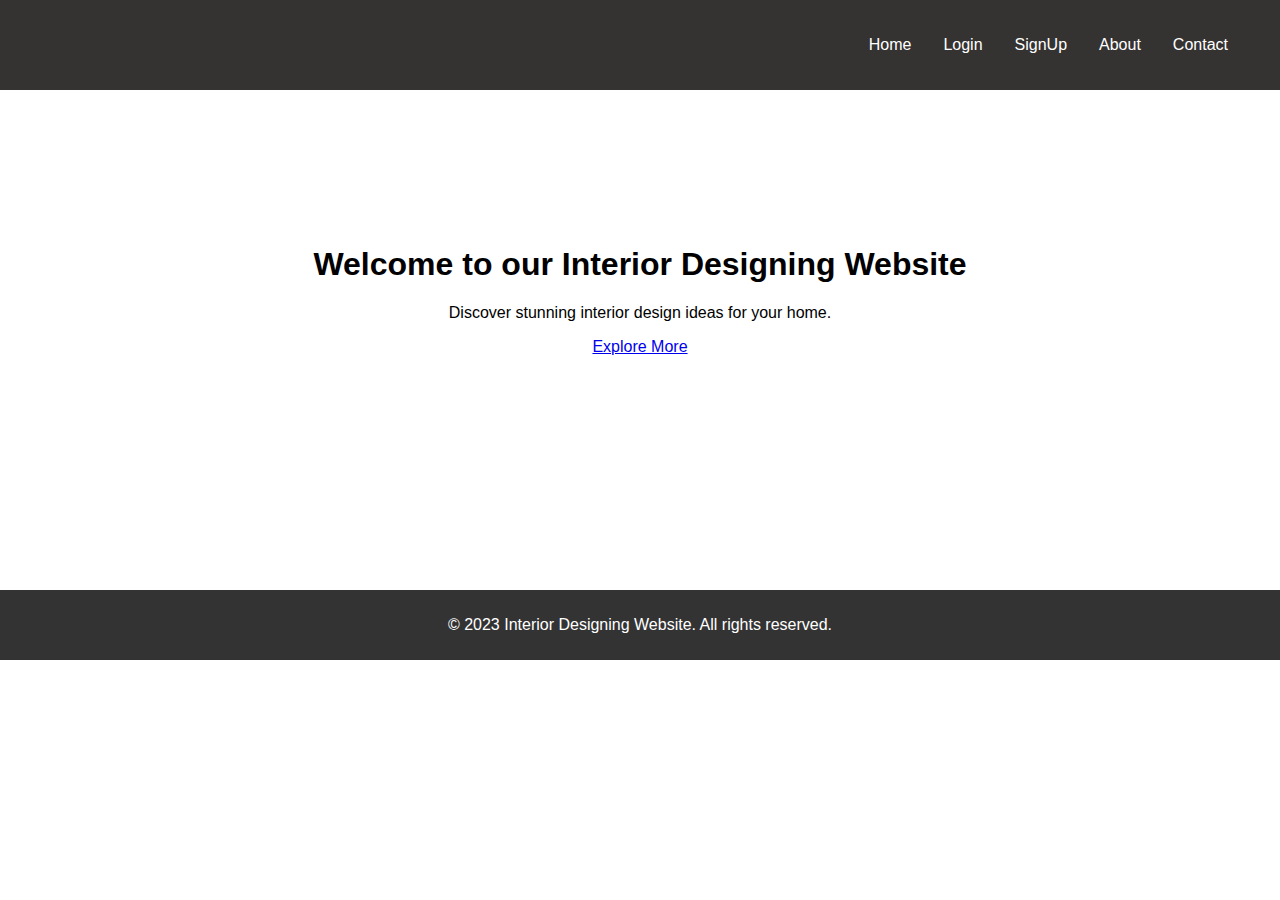
<file: index.html>
<!DOCTYPE html>
<html lang="en">
<head>
    <meta charset="UTF-8">
    <meta name="viewport" content="width=device-width, initial-scale=1.0">
    <title>Interior Designing Website</title>
    <link rel="stylesheet" href="styles.css">
</head>
<body>
    <header>
        <nav>
            <ul>
                <li><a href="index.html">Home</a></li>
                <li><a href="signin.html">Login</a></li>
                <li><a href="signup.html">SignUp</a></li>
                <li><a href="about.html">About</a></li>
                <li><a href="contact.html">Contact</a></li>
            </ul>
        </nav>
    </header>
    <main>
        <div id="bg">
        <section>
            <h1>Welcome to our Interior Designing Website</h1>
            <p>Discover stunning interior design ideas for your home.</p>
            <a href="#services" class="btn">Explore More</a>
        </section>
        <section id="services" class="services">
            <!-- Add your services content here -->
        </section>
        <section class="gallery">
            <!-- Add your gallery content here -->
        </section>
        </div>
    </main>
    <footer>
        <p>&copy; 2023 Interior Designing Website. All rights reserved.</p>
    </footer>
</body>
</html>
</file>
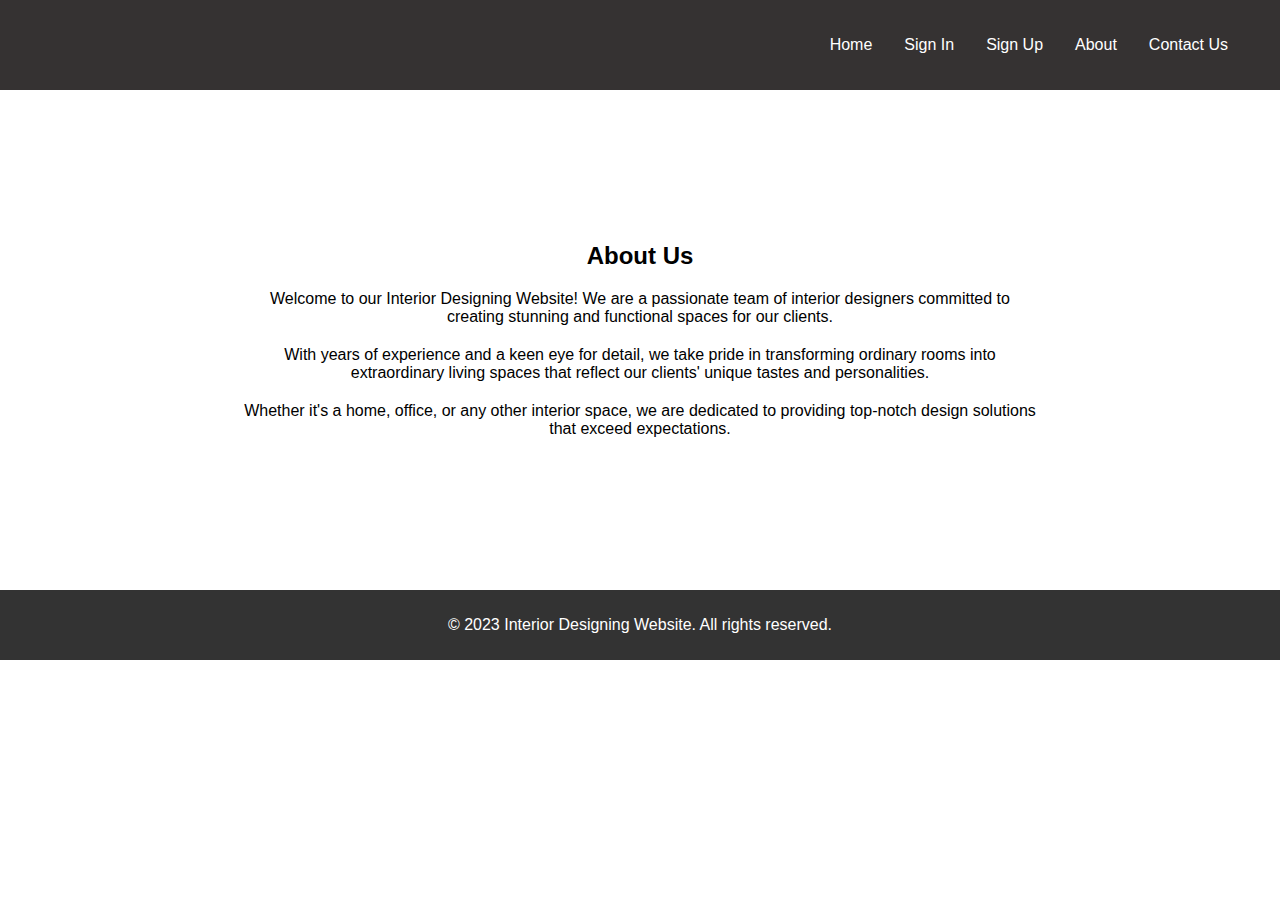
<file: about.html>
<!DOCTYPE html>
<html lang="en">
<head>
    <meta charset="UTF-8">
    <meta name="viewport" content="width=device-width, initial-scale=1.0">
    <title>Interior Designing Website - About</title>
    <link rel="stylesheet" href="styles3.css">
</head>
<body>
    <header>
        <nav>
            <ul>
                <li><a href="index.html">Home</a></li>
                <li><a href="signin.html">Sign In</a></li>
                <li><a href="signup.html">Sign Up</a></li>
                <li><a href="about.html">About</a></li>
                <li><a href="contact.html">Contact Us</a></li>
            </ul>
        </nav>
    </header>
    <main>
        <div id="bg">
        <section class="about-content">
            <h2>About Us</h2>
            <p>Welcome to our Interior Designing Website! We are a passionate team of interior designers committed to creating stunning and functional spaces for our clients.</p>
            <p>With years of experience and a keen eye for detail, we take pride in transforming ordinary rooms into extraordinary living spaces that reflect our clients' unique tastes and personalities.</p>
            <p>Whether it's a home, office, or any other interior space, we are dedicated to providing top-notch design solutions that exceed expectations.</p>
        </section>
        </div>
    </main>
    <footer>
        <p>&copy; 2023 Interior Designing Website. All rights reserved.</p>
    </footer>
</body>
</html>
</file>
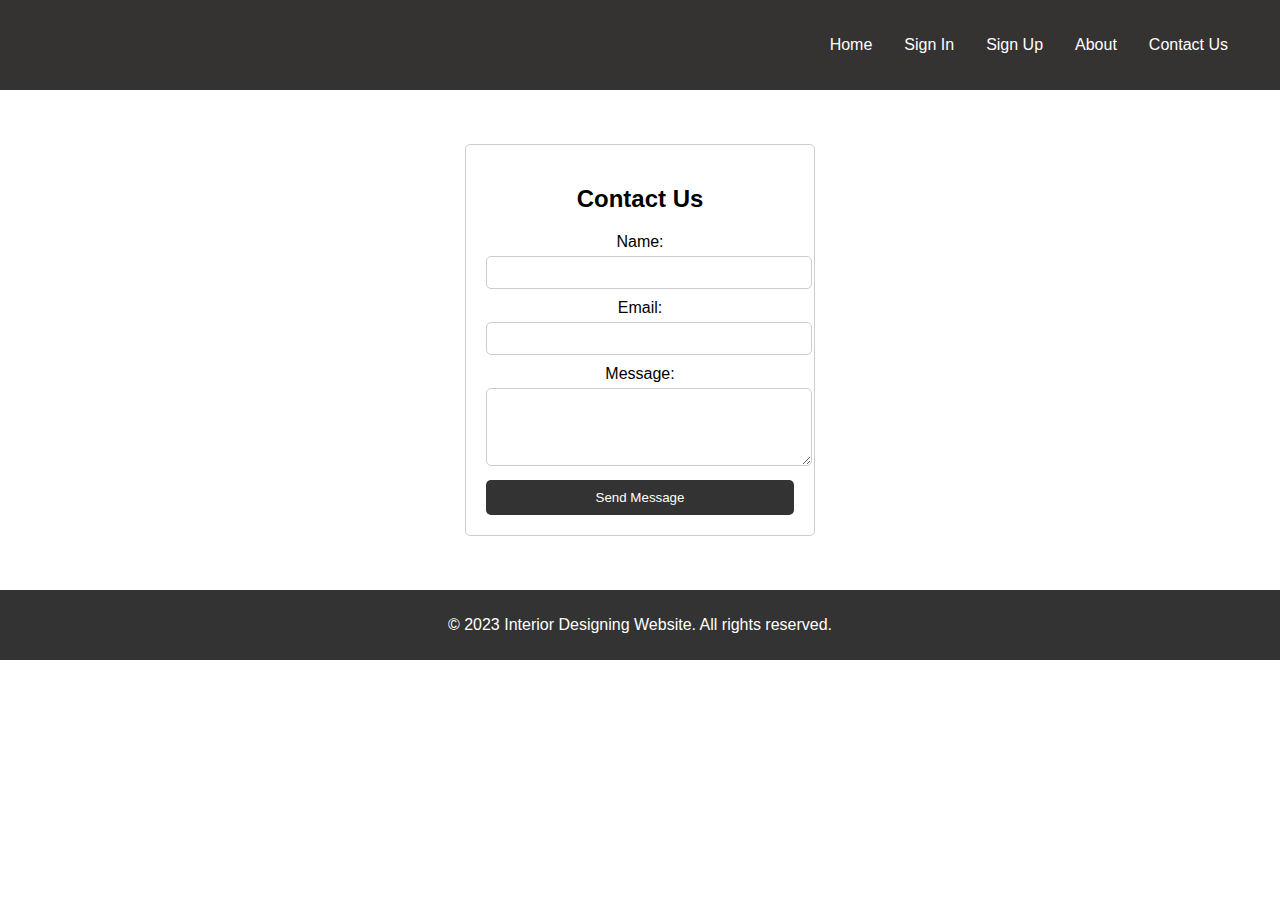
<file: contact.html>
<!DOCTYPE html>
<html lang="en">
<head>
    <meta charset="UTF-8">
    <meta name="viewport" content="width=device-width, initial-scale=1.0">
    <title>Interior Designing Website - Contact Us</title>
    <link rel="stylesheet" href="styles4.css">
</head>
<body>
    <header>
        <nav>
            <ul>
                <li><a href="index.html">Home</a></li>
                <li><a href="signin.html">Sign In</a></li>
                <li><a href="signup.html">Sign Up</a></li>
                <li><a href="about.html">About</a></li>
                <li><a href="contact.html">Contact Us</a></li>
            </ul>
        </nav>
    </header>
    <main>
        <div id="bg">
        <section class="contact-form">
            <h2>Contact Us</h2>
            <form action="#" method="POST">
                <label for="name">Name:</label>
                <input type="text" id="name" name="name" required>
                <label for="email">Email:</label>
                <input type="email" id="email" name="email" required>
                <label for="message">Message:</label>
                <textarea id="message" name="message" rows="4" required></textarea>
                <button type="submit" class="btn">Send Message</button>
            </form>
        </section>
        </div>
    </main>
    <footer>
        <p>&copy; 2023 Interior Designing Website. All rights reserved.</p>
    </footer>
</body>
</html>
</file>
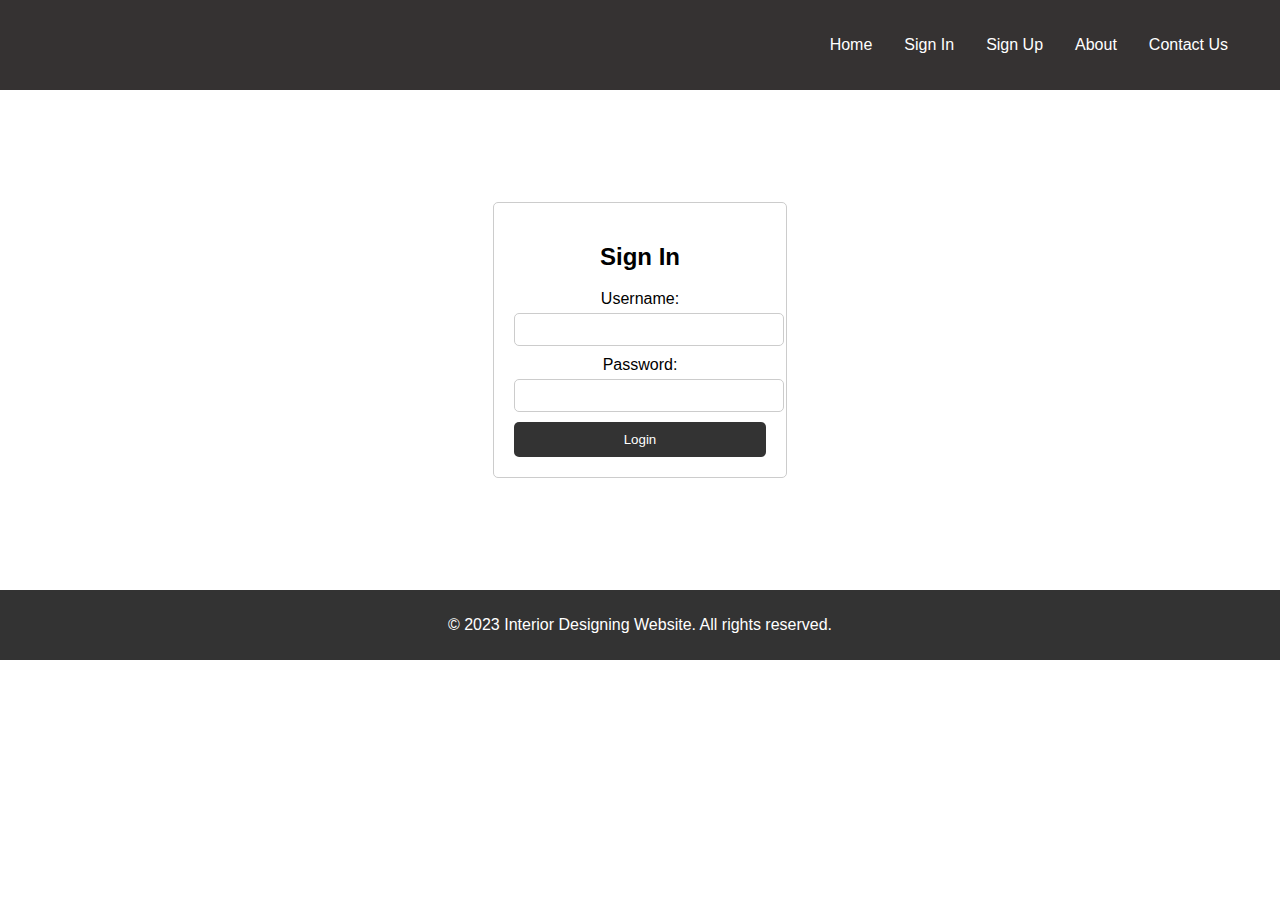
<file: signin.html>
<!DOCTYPE html>
<html lang="en">
<head>
    <meta charset="UTF-8">
    <meta name="viewport" content="width=device-width, initial-scale=1.0">
    <title>Interior Designing Website - Sign In</title>
    <link rel="stylesheet" href="styles1.css">
</head>
<body>
    <header>
        <nav>
            <ul>
                <li><a href="index.html">Home</a></li>
                <li><a href="signin.html">Sign In</a></li>
                <li><a href="signup.html">Sign Up</a></li>
                <li><a href="about.html">About</a></li>
                <li><a href="contact.html">Contact Us</a></li>
            </ul>
        </nav>
    </header>
    <main>
        <div id="image">
        <section class="login-form">
            <h2>Sign In</h2>
            <form action="#" method="POST">
                <label for="username">Username:</label>
                <input type="text" id="username" name="username" required>
                <label for="password">Password:</label>
                <input type="password" id="password" name="password" required>
                <button type="submit" class="btn">Login</button>
            </form>
        </section>
        </div>
    </main>
    <footer>
        <p>&copy; 2023 Interior Designing Website. All rights reserved.</p>
    </footer>
</body>
</html>
</file>
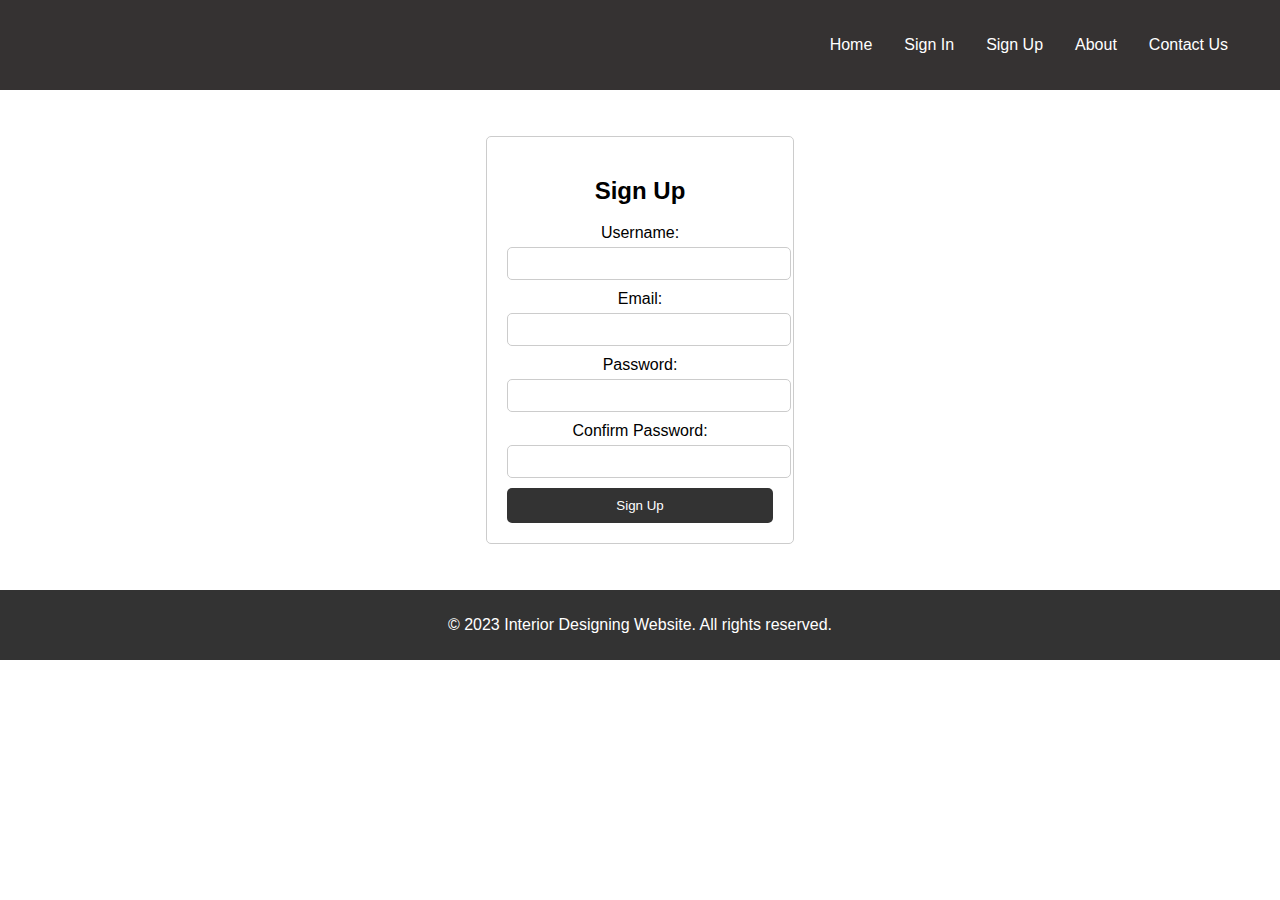
<file: signup.html>
<!DOCTYPE html>
<html lang="en">
<head>
    <meta charset="UTF-8">
    <meta name="viewport" content="width=device-width, initial-scale=1.0">
    <title>Interior Designing Website - Sign Up</title>
    <link rel="stylesheet" href="styles2.css">
</head>
<body>
    <header>
        <nav>
            <ul>
                <li><a href="index.html">Home</a></li>
                <li><a href="signin.html">Sign In</a></li>
                <li><a href="signup.html">Sign Up</a></li>
                <li><a href="about.html">About</a></li>
                <li><a href="contact.html">Contact Us</a></li>
            </ul>
        </nav>
    </header>
    <main>
        <div id="bg">
        <section class="signup-form">
            <h2>Sign Up</h2>
            <form action="#" method="POST">
                <label for="username">Username:</label>
                <input type="text" id="username" name="username" required>
                <label for="email">Email:</label>
                <input type="email" id="email" name="email" required>
                <label for="password">Password:</label>
                <input type="password" id="password" name="password" required>
                <label for="confirm-password">Confirm Password:</label>
                <input type="password" id="confirm-password" name="confirm-password" required>
                <button type="submit" class="btn">Sign Up</button>
            </form>
        </section>
        </div>
    </main>
    <footer>
        <p>&copy; 2023 Interior Designing Website. All rights reserved.</p>
    </footer>
</body>
</html>
</file>
<file: styles.css>
body {
    font-family: Arial, sans-serif;
    margin: 0;
    padding: 0;
}

header {
    background-color: #353232;
    color: #fff;
    padding: 10px;
}


nav ul {
    list-style: none;
    display: flex;
    justify-content: flex-end;
    padding:10px;
}
li{
    padding-right: 2em;
}

nav a {
    text-decoration: none;
    color: #fff;
}

nav a:hover {
    color: #f00;
}

#bg {
    background-image: url('https://media.designcafe.com/wp-content/uploads/2022/07/29185240/industrial-rustic-living-room-in-earthy-tones.jpg');
    background-size: cover;
    background-position: center;
    height: 500px;
    display: flex;
    flex-direction: column;
    align-items: center;
    justify-content: center;
    text-align: center;
}

.services {
    padding: 50px;
}

.gallery {
    color:#f00;
}

footer {
    background-color: #333;
    color: #fff;
    text-align: center;
    padding: 10px;
}
</file>
<file: styles3.css>
body {
    font-family: Arial, sans-serif;
    margin: 0;
    padding: 0;
}

header {
    background-color: #353232;
    color: #fff;
    padding: 10px;
}


nav ul {
    list-style: none;
    display: flex;
    justify-content: flex-end;
    padding:10px;
}
li{
    padding-right: 2em;
}

nav a {
    text-decoration: none;
    color: #fff;
}

nav a:hover {
    color: #f00;
}

#bg {
    background-image: url('https://img.freepik.com/free-photo/gray-sofa-white-living-room-interior-with-copy-space-3d-rendering_43614-802.jpg?w=826&t=st=1691302714~exp=1691303314~hmac=4e9ba6b8d65e8a16a52fcbd3595ee7c991d5cb6a79ad38ae3b1a67e536a859cb');
    background-size: cover;
    background-position: center;
    height: 500px;
    display: flex;
    flex-direction: column;
    align-items: center;
    justify-content: center;
    text-align: center;
}

.services {
    padding: 50px;
}

.gallery {
    color:#f00;
}

footer {
    background-color: #333;
    color: #fff;
    text-align: center;
    padding: 10px;
}
.about-content {
    max-width: 800px;
    margin: 0 auto;
    padding: 20px;
}

.about-content h2 {
    text-align: center;
}

.about-content p {
    margin-bottom: 20px;
}
</file>
<file: styles4.css>
body {
    font-family: Arial, sans-serif;
    margin: 0;
    padding: 0;
}

header {
    background-color: #353232;
    color: #fff;
    padding: 10px;
}


nav ul {
    list-style: none;
    display: flex;
    justify-content: flex-end;
    padding:10px;
}
li{
    padding-right: 2em;
}

nav a {
    text-decoration: none;
    color: #fff;
}

nav a:hover {
    color: #f00;
}

#bg {
    background-image: url('https://media.designcafe.com/wp-content/uploads/2022/07/29185240/industrial-rustic-living-room-in-earthy-tones.jpg');
    background-size: cover;
    background-position: center;
    height: 500px;
    display: flex;
    flex-direction: column;
    align-items: center;
    justify-content: center;
    text-align: center;
}

.services {
    padding: 50px;
}

.gallery {
    color:#f00;
}

footer {
    background-color: #333;
    color: #fff;
    text-align: center;
    padding: 10px;
}
.contact-form {
    max-width: 400px;
    margin: 0 auto;
    padding: 20px;
    border: 1px solid #ccc;
    border-radius: 5px;
}

.contact-form h2 {
    text-align: center;
}

.contact-form label {
    display: block;
    margin-bottom: 5px;
}

.contact-form input,
.contact-form textarea {
    width: 100%;
    padding: 8px;
    margin-bottom: 10px;
    border: 1px solid #ccc;
    border-radius: 5px;
}

.contact-form textarea {
    resize: vertical;
}

.contact-form button {
    width: 100%;
    padding: 10px;
    background-color: #333;
    color: #fff;
    border: none;
    border-radius: 5px;
    cursor: pointer;
}

.contact-form button:hover {
    background-color: #555;
}
</file>
<file: styles1.css>
body {
    font-family: Arial, sans-serif;
    margin: 0;
    padding: 0;
}

header {
    background-color: #353232;
    color: #fff;
    padding: 10px;
}


nav ul {
    list-style: none;
    display: flex;
    justify-content: flex-end;
    padding:10px;
}
li{
    padding-right: 2em;
}

nav a {
    text-decoration: none;
    color: #fff;
}

nav a:hover {
    color: #f00;
}

.hero {
    background-image: url('https://media.designcafe.com/wp-content/uploads/2022/07/29185240/industrial-rustic-living-room-in-earthy-tones.jpg');
    background-size: cover;
    background-position: center;
    height: 500px;
    display: flex;
    flex-direction: column;
    align-items: center;
    justify-content: center;
    text-align: center;
}

.services {
    padding: 50px;
}

.gallery {
    color:#f00;
}

footer {
    background-color: #333;
    color: #fff;
    text-align: center;
    padding: 10px;

}
.login-form {
    max-width: 400px;
    margin: 0 auto;
    padding: 20px;
    border: 1px solid #ccc;
    border-radius: 5px;
}

.login-form h2 {
    text-align: center;
}

.login-form label {
    display: block;
    margin-bottom: 5px;
}

.login-form input {
    width: 100%;
    padding: 8px;
    margin-bottom: 10px;
    border: 1px solid #ccc;
    border-radius: 5px;
}

.login-form button {
    width: 100%;
    padding: 10px;
    background-color: #333;
    color: #fff;
    border: none;
    border-radius: 5px;
    cursor: pointer;
}

.login-form button:hover {
    background-color: #555;
}
#image{
    background:url("https://img.freepik.com/free-photo/white-sideboard-living-room-interior-with-copy-space_43614-800.jpg?w=826&t=st=1691296703~exp=1691297303~hmac=9ca731b63a2766d65949a8ebeb1b8bdf856c29e7896533012c17c0ee25875e14");      
    background-size: cover;
    background-position: center;
    height: 500px;
    display: flex;
    flex-direction: column;
    align-items: center;
    justify-content: center;
    text-align: center;
    }
}
</file>
<file: styles2.css>
body {
    font-family: Arial, sans-serif;
    margin: 0;
    padding: 0;
}

header {
    background-color: #353232;
    color: #fff;
    padding: 10px;
}


nav ul {
    list-style: none;
    display: flex;
    justify-content: flex-end;
    padding:10px;
}
li{
    padding-right: 2em;
}

nav a {
    text-decoration: none;
    color: #fff;
}

nav a:hover {
    color: #f00;
}

#bg {
    background: url('https://img.freepik.com/free-photo/luxury-living-room-interior-design_53876-153473.jpg?w=740&t=st=1691301867~exp=1691302467~hmac=b6bcb34ed63df60d04dd51f5058df547e49d367d00a2f718246d9860e5c345e3');
    background-size: cover;
    background-position: center;
    background-repeat: no-repeat;
    background-attachment: fixed;
    height: 500px;
    display: flex;
    flex-direction: column;
    align-items: center;
    justify-content: center;
    text-align: center;
}

.services {
    padding: 50px;
}

.gallery {
    color:#f00;
}

footer {
    background-color: #333;
    color: #fff;
    text-align: center;
    padding: 10px;
}
.signup-form {
    max-width: 400px;
    margin: 0 auto;
    padding: 20px;
    border: 1px solid #ccc;
    border-radius: 5px;
}

.signup-form h2 {
    text-align: center;
}

.signup-form label {
    display: block;
    margin-bottom: 5px;
}

.signup-form input {
    width: 100%;
    padding: 8px;
    margin-bottom: 10px;
    border: 1px solid #ccc;
    border-radius: 5px;
}

.signup-form button {
    width: 100%;
    padding: 10px;
    background-color: #333;
    color: #fff;
    border: none;
    border-radius: 5px;
    cursor: pointer;
}

.signup-form button:hover {
    background-color: #555;
}
</file>
